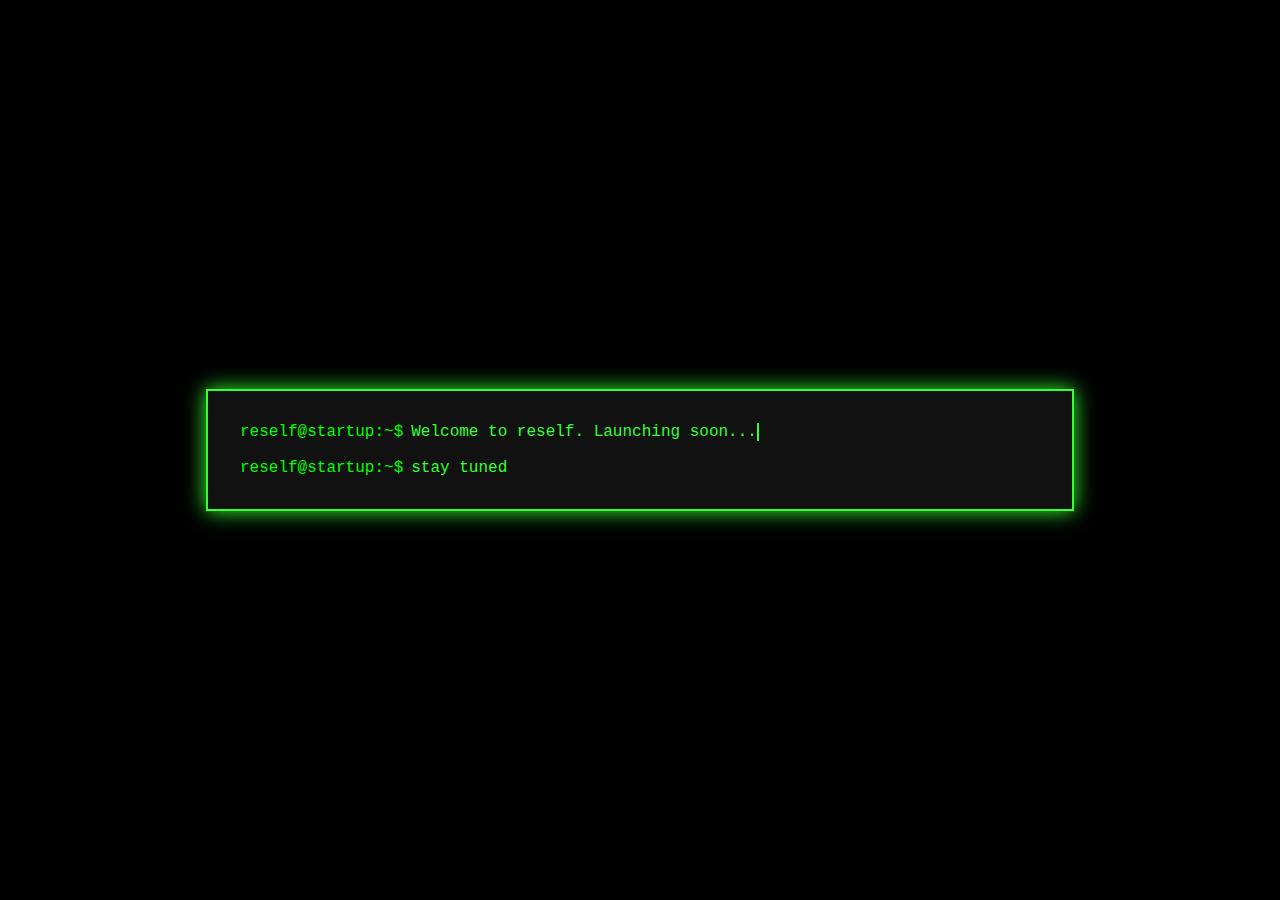
<file: index.html>
<!DOCTYPE html>
<html lang="en">
<head>
  <meta charset="UTF-8" />
  <meta name="viewport" content="width=device-width, initial-scale=1.0"/>
  <title>reself | Terminal</title>
  <style>
    body {
      background-color: #000;
      color: #33ff33;
      font-family: 'Courier New', monospace;
      margin: 0;
      padding: 0;
      display: flex;
      align-items: center;
      justify-content: center;
      height: 100vh;
    }
    .terminal {
      width: 90%;
      max-width: 800px;
      background-color: #111;
      border: 2px solid #33ff33;
      padding: 2rem;
      box-shadow: 0 0 20px #33ff33;
    }
    .prompt {
      display: flex;
    }
    .prompt::before {
      content: "reself@startup:~$ ";
      color: #00ff00;
      margin-right: 0.5em;
    }
    .typewriter {
      overflow: hidden;
      border-right: .15em solid #33ff33;
      white-space: nowrap;
      animation: typing 4s steps(40, end), blink .75s step-end infinite;
    }
    @keyframes typing {
      from { width: 0 }
      to { width: 100% }
    }
    @keyframes blink {
      from, to { border-color: transparent }
      50% { border-color: #33ff33; }
    }
  </style>
</head>
<body>
  <div class="terminal">
    <div class="prompt">
      <div class="typewriter">Welcome to reself. Launching soon...</div>
    </div>
    <br>
    <div class="prompt">stay tuned</div>
  </div>
</body>
</html>
</file>
